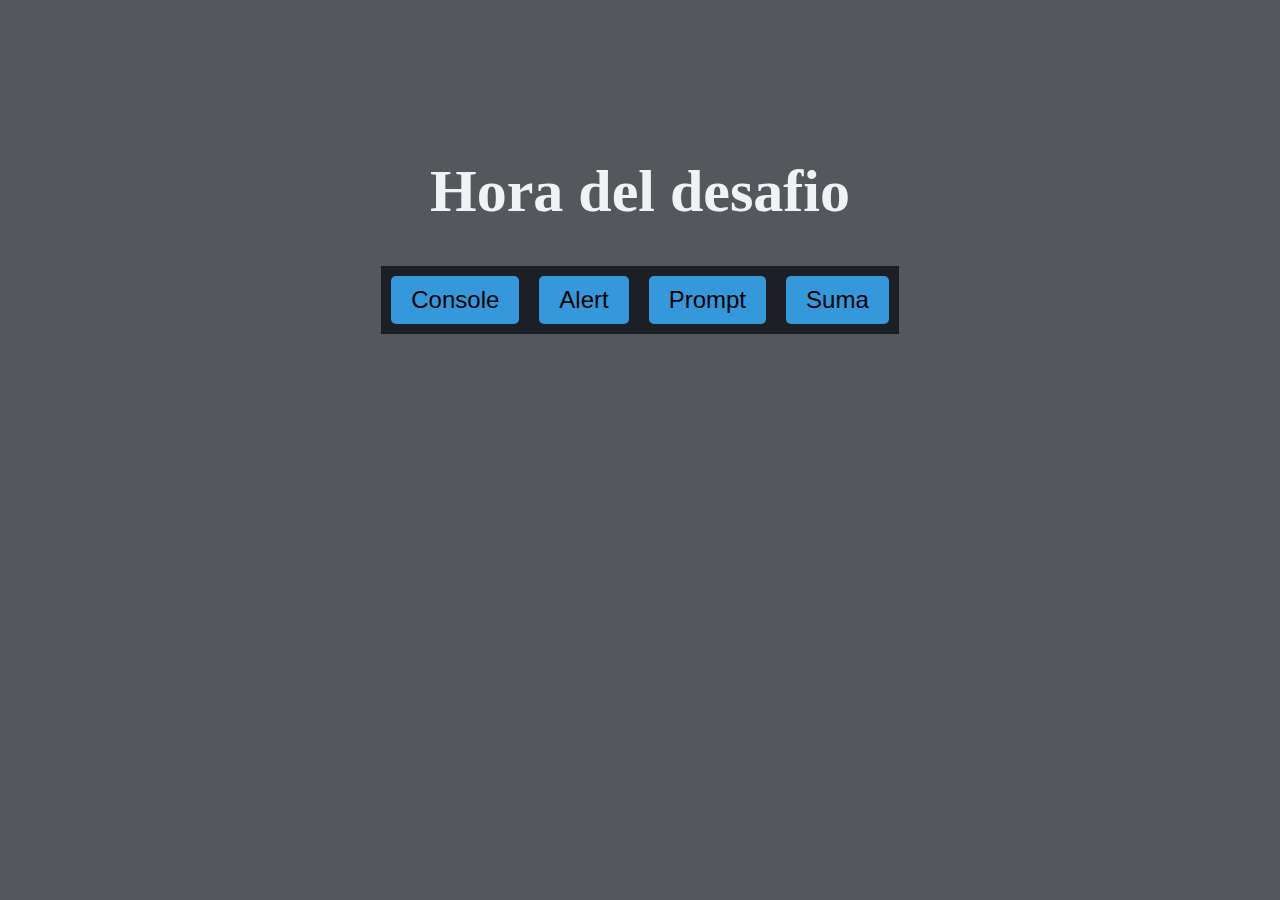
<file: Proyecto #2/js-curso-2-main/index.html>
<!DOCTYPE html>
<html lang="en">
<head>
    <meta charset="UTF-8">
    <meta name="viewport" content="width=device-width, initial-scale=1.0">
    <link rel="stylesheet" href="style.css">
    <title>Document</title>
</head>
<body>
    <header>
        <h1></h1>
    </header>
    <main class="container">
        <button onclick="mostrarMensajeEnLaConsola();" class="button">Console</button>
        <button onclick="mostrarAlerta();" class="button">Alert</button>
        <button onclick="mostrarAlerta();" class="button">Prompt</button>
        <button onclick="sumaDosNumeros();" class="button">Suma</button>
    </main>

      <script src="app.js"></script>
</body>
</html>
</file>
<file: Proyecto #2/js-curso-2-main/style.css>
header {
  text-align: center;
  font-size: 30px;
  color: #f1f2f4;
}

main, html {
  margin: 0;
  padding: 0;
  height: 50%;
  display: flex;
  justify-content: center;
  align-items: center;
  background-color: #01050dab;
}

.container {
  text-align: center;
  color: #2cb422;
}

.button {
  padding: 10px 20px;
  margin: 10px;
  font-size: 24px;
  border: none;
  background-color: #3498db;
  cursor: pointer;
  border-radius: 5px;
}

.button:hover {
  background-color: #2980b9;
}
</file>
